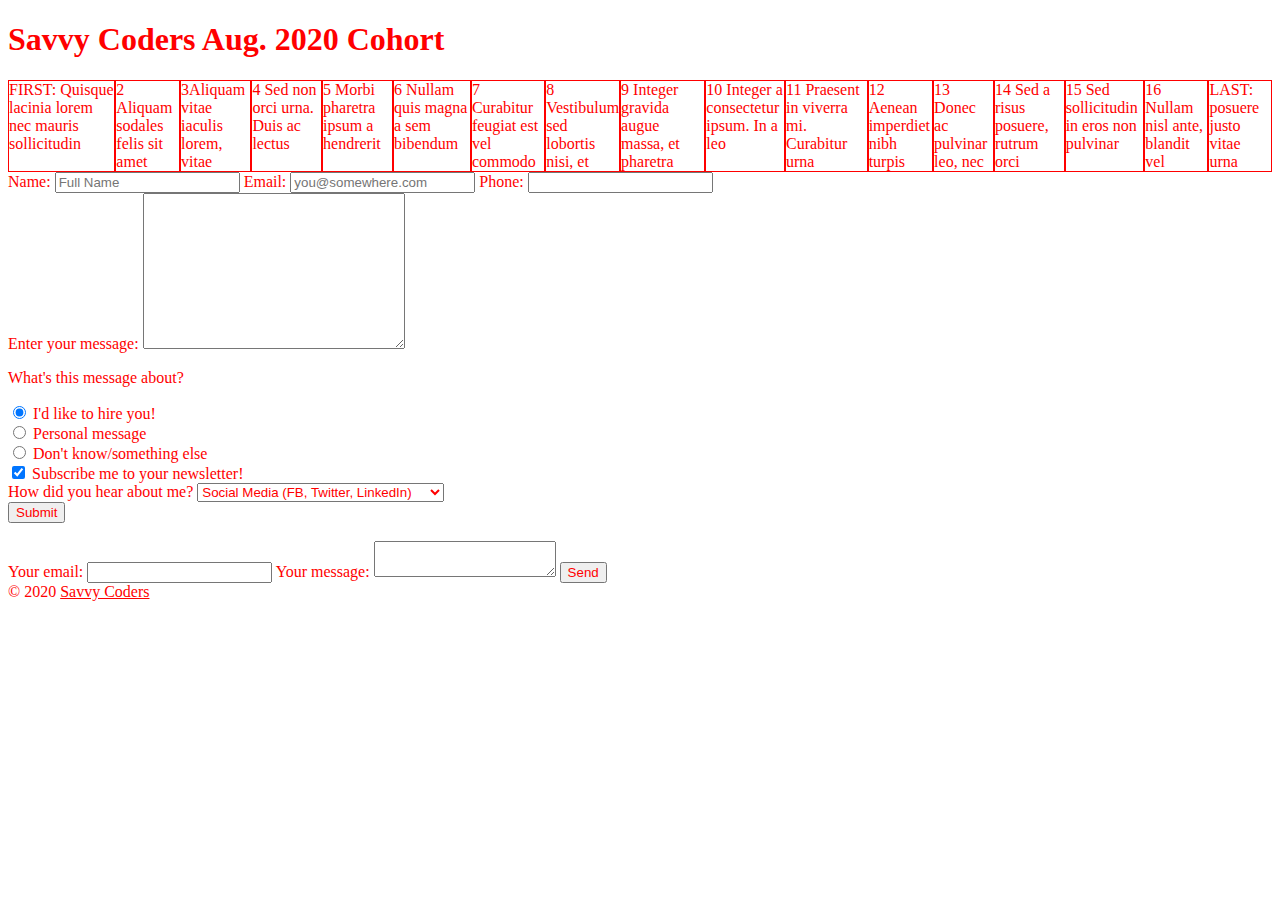
<file: classactivities/week5/index.html>
<!DOCTYPE html>
<html lang="en">
<head>
  <meta charset="UTF-8">
  <meta name="viewport" content="width=device-width, initial-scale=1.0">
  <meta http-equiv="X-UA-Compatible" content="ie=edge">
  <title>Savvy Coders Aug. 2020 Cohort</title>
  <link rel="stylesheet" href="style.css">
  <link href="https://fonts.googleapis.com/css2?family=Cedarville+Cursive&family=Roboto&display=swap" rel="stylesheet">
</head>
<body>
  <header>
    <h1>Savvy Coders Aug. 2020 Cohort</h1>
  </header>
  <content class="responsive flex">
    <div id="block1">FIRST: Quisque lacinia lorem nec mauris sollicitudin</div>
    <div id="block2">2 Aliquam sodales felis sit amet </div>
    <div id="block3">3Aliquam vitae iaculis lorem, vitae</div>
    <div id="block4">4 Sed non orci urna. Duis ac lectus</div>
    <div id="block5">5 Morbi pharetra ipsum a hendrerit</div>
    <div id="block6">6 Nullam quis magna a sem bibendum</div>
    <div id="block7">7 Curabitur feugiat est vel commodo</div>
    <div id="block8">8 Vestibulum sed lobortis nisi, et </div>
    <div id="block9">9 Integer gravida augue massa, et pharetra</div>
    <div id="block10">10 Integer a consectetur ipsum. In a leo</div>
    <div id="block11">11 Praesent in viverra mi. Curabitur urna</div>
    <div id="block12">12 Aenean imperdiet nibh turpis</div>
    <div id="block13">13 Donec ac pulvinar leo, nec</div>
    <div id="block14">14 Sed a risus posuere, rutrum orci</div>
    <div id="block15">15 Sed sollicitudin in eros non pulvinar</div>
    <div id="block16">16 Nullam nisl ante, blandit vel</div>
    <div id="block17">LAST: posuere justo vitae urna</div>
  </content>
  <form action="" method="POST">
    <label for="name">Name:</label>
    <input type="text" name="name" id="name" placeholder="Full Name" />
  
    <label for="email">Email:</label>
    <input type="email" name="email" id="email" placeholder="you@somewhere.com" />
  
    <label for="fone">Phone:</label>
    <input type="tel" name="fone" id="fone" />
  
    <div>
      <label for="msg">Enter your message:</label>
      <textarea name="msg" id="msg" cols="30" rows="10"></textarea>
    </div>
  
    <div>
      <p>What's this message about?</p>
      <div>
        <input
          type="radio"
          name="subject"
          value="professional"
          id="pro"
          checked
        />
        <label for="pro">I'd like to hire you!</label>
      </div>
      <div>
        <input type="radio" name="subject" value="personal" id="personal" />
        <label for="personal">Personal message</label>
      </div>
      <div>
        <input type="radio" name="subject" value="other" />
        <label>Don't know/something else</label>
      </div>
    </div>
  
    <input type="checkbox" name="optIn" value="trusting" id="news" checked />
    <label for="news">Subscribe me to your newsletter!</label>
  
    <div>
      <label for="marketing">How did you hear about me?</label>
      <select name="marketing" id="marketing">
        <optgroup label="Online">
          <option value="social">Social Media (FB, Twitter, LinkedIn)</option>
          <option value="github">Online Portfolio (GitHub)</option>
          <option value="search">Search Engine</option>
          <option value="email">Email</option>
        </optgroup>
        <optgroup label="In-Person">
          <option value="networking">We met at a networking event</option>
          <option value="referral">Personal referral</option>
          <option value="random">We met somewhere else</option>
        </optgroup>
        <option value="other">Other</option>
      </select>
    </div>
  
    <input type="submit" value="Submit" />
  </form>
<br>
<!-- modify this form HTML and place wherever you want your form -->
<form
  action="https://formspree.io/f/xknkyqpn"
  method="POST"
>
  <label>
    Your email:
    <input type="email" name="_replyto">
  </label>
  <label>
    Your message:
    <textarea name="message"></textarea>
  </label>
  <!-- your other form fields go here -->
  <button type="submit">Send</button>
</form>
  <footer>
    &copy; 2020 <a href="https://savvycoders.com/">Savvy Coders</a>
  </footer>
  <script src="./index.js"></script>
</body>
</html>
</file>
<file: classactivities/week5/style.css>
/* this adds a border around the flex items */
.flex > * {
  border: 1px solid;
}

.flex {
  display: flex;
  /* flex-direction: row-reverse; */
  justify-content: space-between;
}

@media print {
  .flex > * {
    border: none;
  }
}

@media (hover: hover) {
  * {
    color: red;
  }
}

@media (max-width: 700px) {
  * {
    color: purple;
  }
}
</file>
